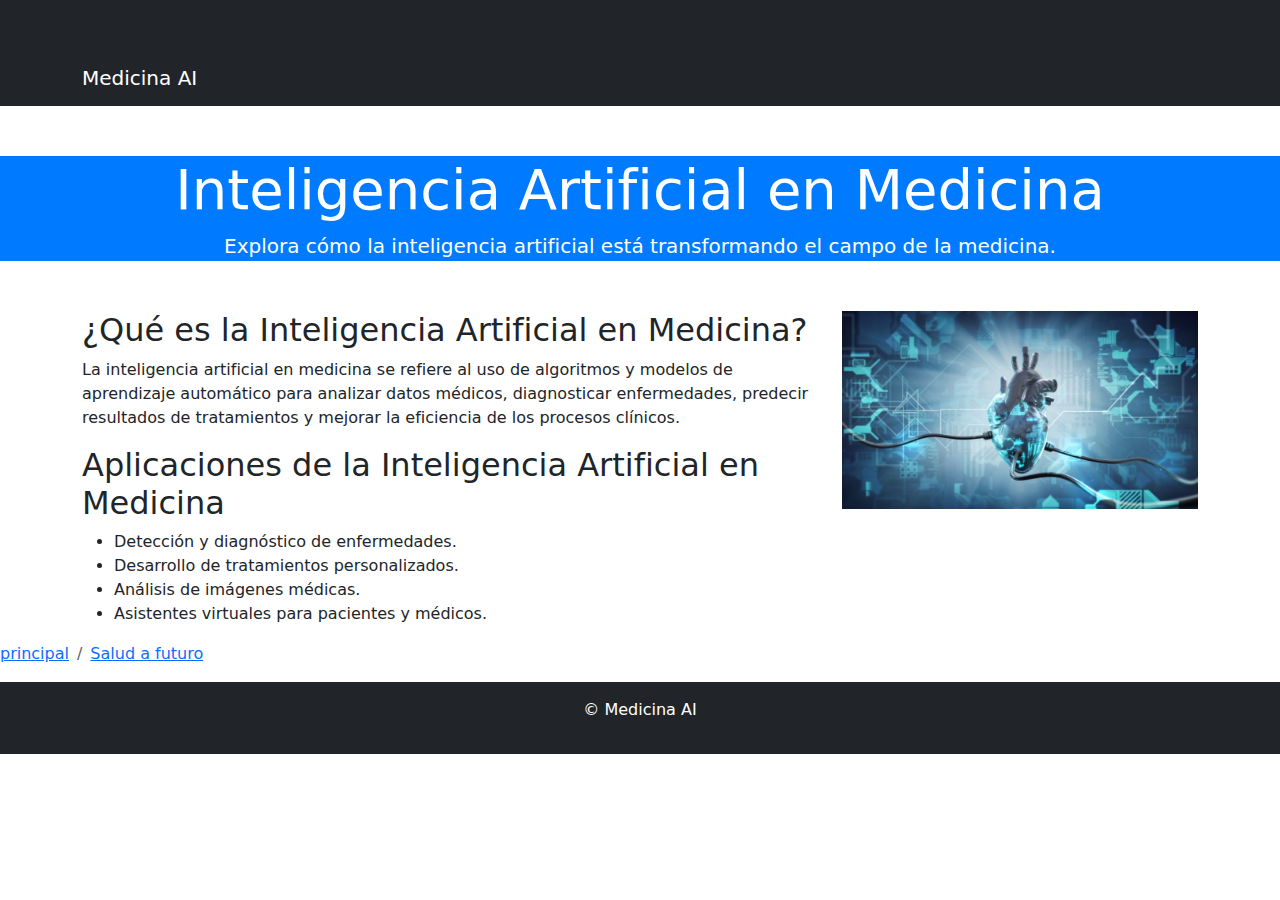
<file: index.html>
<!DOCTYPE html>
<html lang="es">
<head>
    <meta charset="UTF-8">
    <meta name="viewport" content="width=device-width, initial-scale=1.0">
    <title>Inteligencia Artificial en Medicina</title>
    <link href="https://cdn.jsdelivr.net/npm/bootstrap@5.0.2/dist/css/bootstrap.min.css" rel="stylesheet">
    <style>
        /* Estilos adicionales */
        body {
            font-family: Arial, sans-serif;
            background-color: #f8f9fa;
            color: #333;
        }
        .container {
            margin-top: 50px;
        }
        .jumbotron {
            background-color: #007bff;
            color: #fff;
        }
    </style>
</head>
<body>
    <!-- Barra de navegación -->
    <nav class="navbar navbar-expand-lg navbar-dark bg-dark">
        <div class="container">
            <a class="navbar-brand" href="#">Medicina AI</a>
            <button class="navbar-toggler" type="button" data-bs-toggle="collapse" data-bs-target="#navbarNav" aria-controls="navbarNav" aria-expanded="false" aria-label="Toggle navigation">
                <span class="navbar-toggler-icon"></span>
            </button>
        
        </div>
    </nav>

    <!-- Encabezado -->
    <div class="jumbotron jumbotron-fluid text-center">
        <div class="container">
            <h1 class="display-4">Inteligencia Artificial en Medicina</h1>
            <p class="lead">Explora cómo la inteligencia artificial está transformando el campo de la medicina.</p>
        </div>
    </div>

    <!-- Contenido principal -->
    <div class="container">
        <div class="row">
            <div class="col-md-8">
                <h2>¿Qué es la Inteligencia Artificial en Medicina?</h2>
                <p>La inteligencia artificial en medicina se refiere al uso de algoritmos y modelos de aprendizaje automático para analizar datos médicos, diagnosticar enfermedades, predecir resultados de tratamientos y mejorar la eficiencia de los procesos clínicos.</p>
                <h2>Aplicaciones de la Inteligencia Artificial en Medicina</h2>
                <ul>
                    <li>Detección y diagnóstico de enfermedades.</li>
                    <li>Desarrollo de tratamientos personalizados.</li>
                    <li>Análisis de imágenes médicas.</li>
                    <li>Asistentes virtuales para pacientes y médicos.</li>
                </ul>
            </div>
            <div class="col-md-4">
                <img src="img/2.jpg" alt="Inteligencia Artificial en Medicina" class="img-fluid">
            </div>
        </div>
    </div>
    <html>
        <head>
            <title>Tema</title>
            <link href="https://cdn.jsdelivr.net/npm/bootstrap@5.0.2/dist/css/bootstrap.min.css" rel="stylesheet">
        </head>
        <body>
            <nav aria-label="breadcrumb">
                <ol class="breadcrumb">
                    <li class="breadcrumb-item"><a href="1_mes.html">principal</a></li>
                    <li class="breadcrumb-item"><a href="futuro.html">Salud a futuro</a></li>
                </ol>
            </nav>
        
            <!-- Aquí va el resto de tu contenido HTML -->
        
            <script src="https://cdn.jsdelivr.net/npm/bootstrap@5.0.2/dist/js/bootstrap.bundle.min.js"></script>
        </body>
        </html>
    <!-- Pie de página -->
    <footer class="bg-dark text-white text-center py-3">
        <p>&copy; Medicina AI</p>
    </footer>
    

    <!-- Scripts de Bootstrap -->
    <script src="https://cdn.jsdelivr.net/npm/bootstrap@5.0.2/dist/js/bootstrap.bundle.min.js"></script>
</body>
</html>
</file>
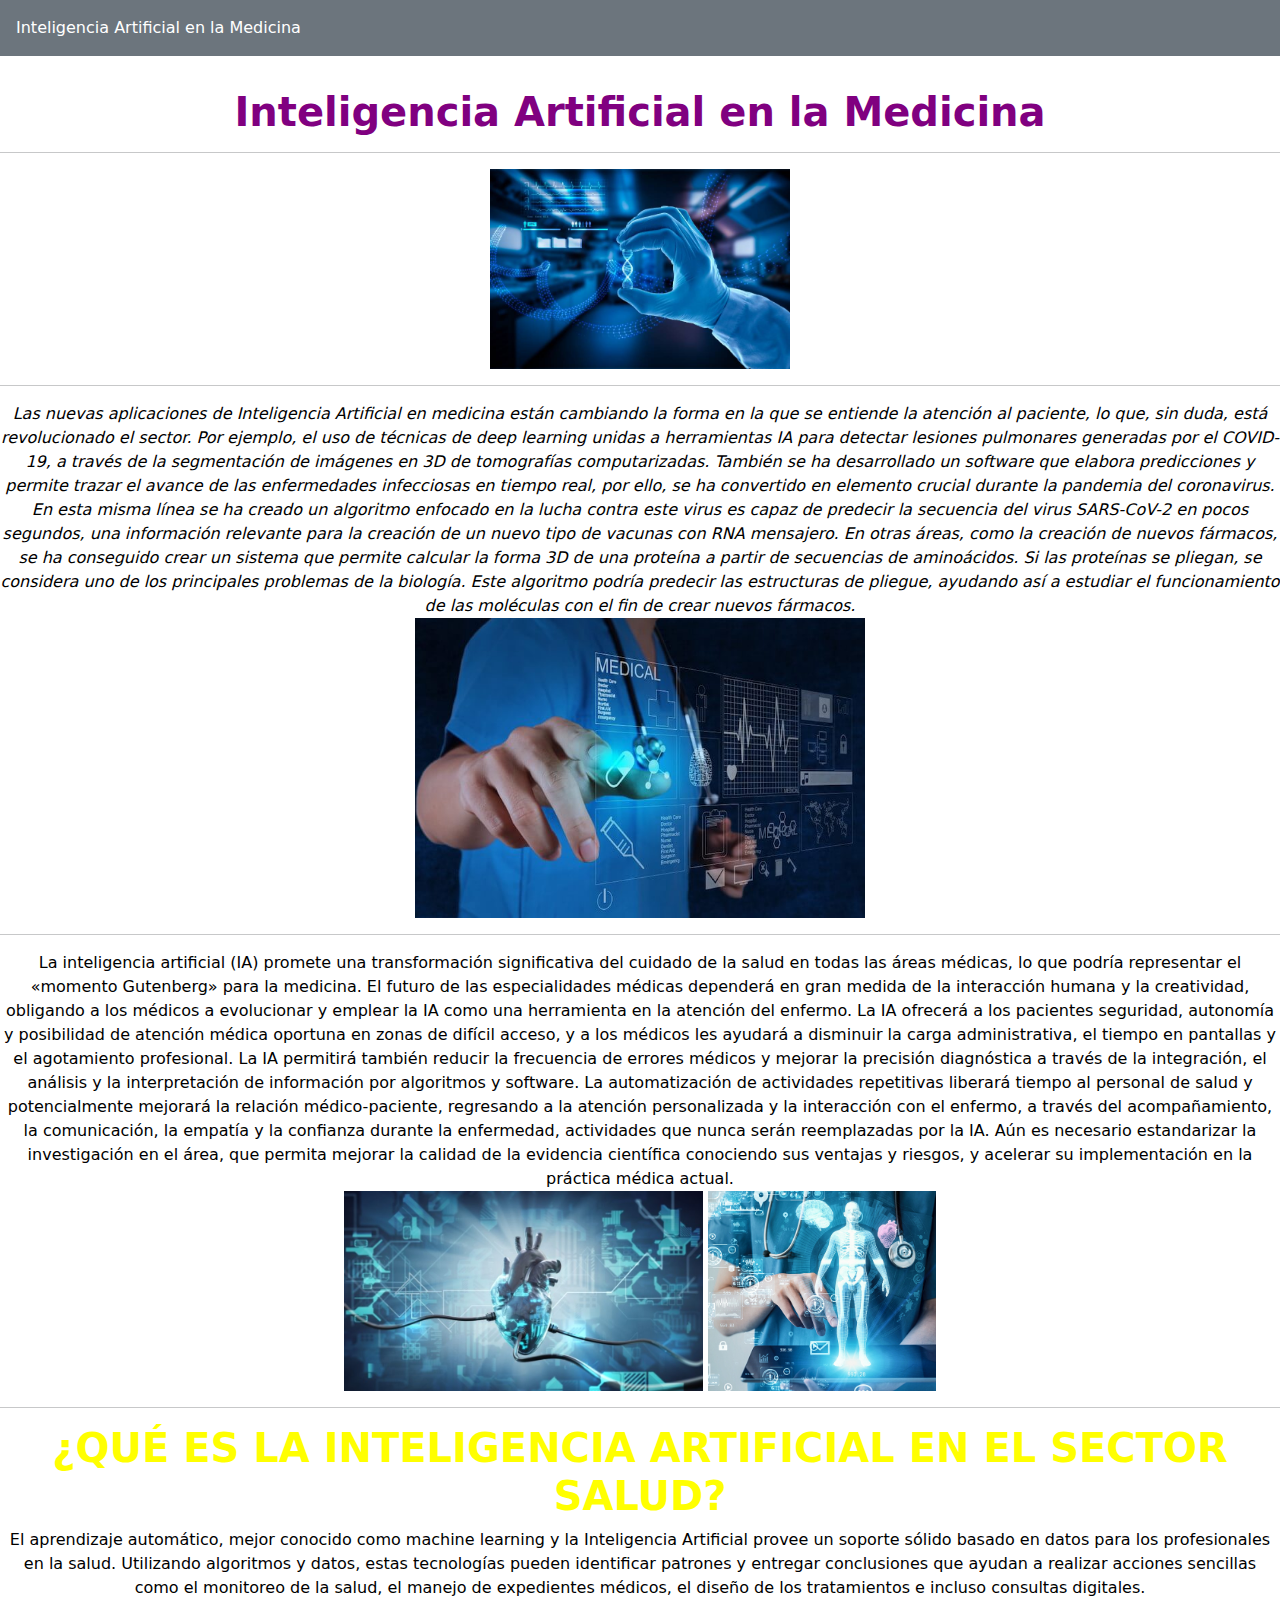
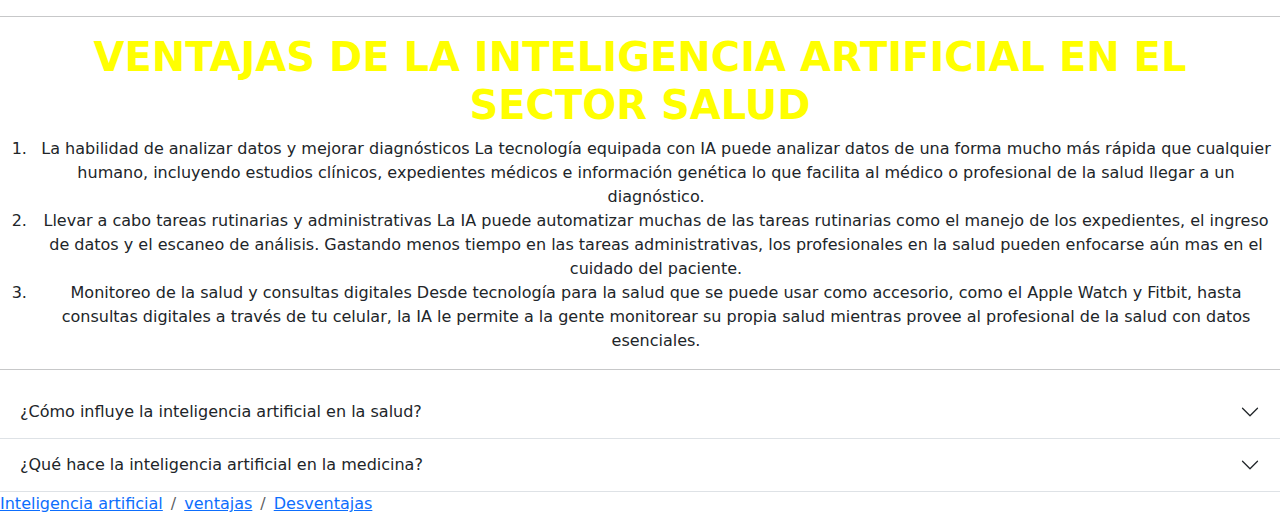
<file: 1_mes.html>
<html>
<head>
<title>Tema </title>

<link href="https://cdn.jsdelivr.net/npm/bootstrap@5.0.2/dist/css/bootstrap.min.css" rel="stylesheet" integrity="sha384-EVSTQN3/azprG1Anm3QDgpJLIm9Nao0Yz1ztcQTwFspd3yD65VohhpuuCOmLASjC" crossorigin="anonymous">
<link rel="stylesheet" href="estilo.css"></link>
</head>
<div class="p-3 mb-2 bg-secondary text-white">Inteligencia Artificial en la Medicina</div>
</body>
<center>
<br>
<font color="purple">
<h1><b>Inteligencia Artificial en la Medicina </b></h1>
</font>
<hr>

<img src="img/0.jpg" height="200">


<hr>

</center>

<center>
<font color="black">
<i>Las nuevas aplicaciones de Inteligencia Artificial en medicina están cambiando la forma en la que
  se entiende la atención al paciente, lo que, sin duda, está revolucionado el sector. Por ejemplo, 
  el uso de técnicas de deep learning unidas a herramientas IA para detectar lesiones pulmonares generadas 
  por el COVID-19, a través de la segmentación de imágenes en 3D de tomografías computarizadas.  
  También se ha desarrollado un software que elabora predicciones y permite trazar el avance de las
  enfermedades infecciosas en tiempo real, por ello, se ha convertido en elemento crucial durante la
  pandemia del coronavirus. En esta misma línea se ha creado un algoritmo enfocado en la lucha contra este
  virus es capaz de predecir la secuencia del virus SARS-CoV-2 en pocos segundos, una información relevante
  para la creación de un nuevo tipo de vacunas con RNA mensajero. 

  En otras áreas, como la creación de nuevos fármacos, se ha conseguido crear un sistema que permite calcular
  la forma 3D de una proteína a partir de secuencias de aminoácidos. Si las proteínas se pliegan, se considera
    uno de los principales problemas de la biología. Este algoritmo podría predecir las estructuras de pliegue,
    ayudando así a estudiar el funcionamiento de las moléculas con el fin de crear nuevos fármacos.</i>
</font>
</center>

<center>
<img src="img/1.jpg" height="300">

</center>
<hr>
<center>
<font color="black">
  La inteligencia artificial (IA) promete una transformación significativa del cuidado de la salud en todas
  las áreas médicas, lo que podría representar el «momento Gutenberg» para la medicina. El futuro de las
  especialidades médicas dependerá en gran medida de la interacción humana y la creatividad, obligando
  a los médicos a evolucionar y emplear la IA como una herramienta en la atención del enfermo.
  La IA ofrecerá a los pacientes seguridad, autonomía y posibilidad de atención médica oportuna en zonas
  de difícil acceso, y a los médicos les ayudará a disminuir la carga administrativa, el tiempo
  en pantallas y el agotamiento profesional. La IA permitirá también reducir la frecuencia de errores
  médicos y mejorar la precisión diagnóstica a través de la integración, el análisis y la interpretación
  de información por algoritmos y software. La automatización de actividades repetitivas liberará 
  tiempo al personal de salud y potencialmente mejorará la relación médico-paciente, regresando
  a la atención personalizada y la interacción con el enfermo, a través del acompañamiento, 
  la comunicación, la empatía y la confianza durante la enfermedad, actividades que nunca serán
  reemplazadas por la IA. Aún es necesario estandarizar la investigación en el área, que permita
  mejorar la calidad de la evidencia científica conociendo sus ventajas y riesgos, y acelerar 
  su implementación en la práctica médica actual.
</font>
</center>

<center>
<img src="img/2.jpg" height="200">
<img src="img/3.jpg" height="200">


</center>
<hr>
<font color="yellow">
<center>
    <h1><b>¿QUÉ ES LA INTELIGENCIA ARTIFICIAL EN EL SECTOR SALUD?</b></h1>
</center>
<center>
</font>
    <font color="black">
      El aprendizaje automático, mejor conocido como machine learning  y la Inteligencia Artificial
      provee un soporte sólido basado en datos para los profesionales en la salud.
      Utilizando algoritmos y datos, estas tecnologías pueden identificar patrones
      y entregar conclusiones que ayudan a realizar acciones sencillas como el monitoreo de la salud,
      el manejo de expedientes médicos, el diseño de los tratamientos e incluso consultas digitales. 
    </font>
  <hr>
  <font color="yellow">
  <center>
      <h1><b>VENTAJAS DE LA INTELIGENCIA ARTIFICIAL EN EL SECTOR SALUD</b></h1>
  </center>
  <center>
  </font>
  <ol>
    <li>La habilidad de analizar datos y mejorar diagnósticos 
      La tecnología equipada con IA puede analizar datos de una forma mucho más rápida
      que cualquier humano, incluyendo estudios clínicos, expedientes médicos e información
      genética lo que facilita al médico o profesional de la salud llegar a un diagnóstico.</li>
    <li>Llevar a cabo tareas rutinarias y administrativas
      La IA puede automatizar muchas de las tareas rutinarias como el manejo de los expedientes,
      el ingreso de datos y el escaneo de análisis. Gastando menos tiempo en las tareas administrativas,
      los profesionales en la salud pueden enfocarse aún mas en el cuidado del paciente.</li>
    <li>Monitoreo de la salud y consultas digitales
      Desde tecnología para la salud que se puede usar como accesorio, como el Apple Watch y Fitbit,
      hasta consultas digitales a través de tu celular, la IA le permite a la gente monitorear 
      su propia salud mientras provee al profesional de la salud con datos esenciales.</li>
  </ol>
    <hr>
    
<div class="accordion accordion-flush" id="accordionFlushExample">
    <div class="accordion-item">
      <h2 class="accordion-header" id="flush-headingOne">
        <button class="accordion-button collapsed" type="button" data-bs-toggle="collapse" data-bs-target="#flush-collapseOne" aria-expanded="false" aria-controls="flush-collapseOne">
          ¿Cómo influye la inteligencia artificial en la salud?
        </button>
      </h2>
      <div id="flush-collapseOne" class="accordion-collapse collapse" aria-labelledby="flush-headingOne" data-bs-parent="#accordionFlushExample">
        <div class="accordion-body">Mejora la experiencia formativa de los profesionales. 
          Optimiza y reduce los tiempos de investigación. Establece nuevas vías de estudio, 
          inviables para la lógica humana. Mejora la prevención y detección temprana de de enfermedades.
        </div>
        <center>
        <img src="img/4.jpg" height="200">
      </center>
      </div>
    </div>
    <div class="accordion-item">
      <h2 class="accordion-header" id="flush-headingTwo">
        <button class="accordion-button collapsed" type="button" data-bs-toggle="collapse" data-bs-target="#flush-collapseTwo" aria-expanded="false" aria-controls="flush-collapseTwo">
          ¿Qué hace la inteligencia artificial en la medicina?
        </button>
      </h2>
      <div id="flush-collapseTwo" class="accordion-collapse collapse" aria-labelledby="flush-headingTwo" data-bs-parent="#accordionFlushExample">
        <div class="accordion-body">
          La IA permitirá también reducir la frecuencia de errores médicos y mejorar
          la precisión diagnóstica a través de la integración, el análisis y la interpretación
          de información por algoritmos y software.
        </div>
          <center>
            <img src="img/5.jpg" height="400">
          </center>
      </div>
    </div>
    
    
    <html>
      <head>
          <title>Tema</title>
          <link href="https://cdn.jsdelivr.net/npm/bootstrap@5.0.2/dist/css/bootstrap.min.css" rel="stylesheet">
      </head>
      <body>
          <nav aria-label="breadcrumb">
              <ol class="breadcrumb">
                  <li class="breadcrumb-item"><a href="index.html">Inteligencia artificial</a></li>
                  <li class="breadcrumb-item"><a href="salud.html">ventajas</a></li>
                  <li class="breadcrumb-item"><a href="desventajas.html">Desventajas</a></li>
              </ol>
          </nav>
      
          <!-- Aquí va el resto de tu contenido HTML -->
      
          <script src="https://cdn.jsdelivr.net/npm/bootstrap@5.0.2/dist/js/bootstrap.bundle.min.js"></script>
      </body>
      </html>
      


    
    <script src="https://cdn.jsdelivr.net/npm/bootstrap@5.0.2/dist/js/bootstrap.bundle.min.js" integrity="sha384-MrcW6ZMFYlzcLA8Nl+NtUVF0sA7MsXsP1UyJoMp4YLEuNSfAP+JcXn/tWtIaxVXM" crossorigin="anonymous"></script>    
    
</body>
</html>
</file>
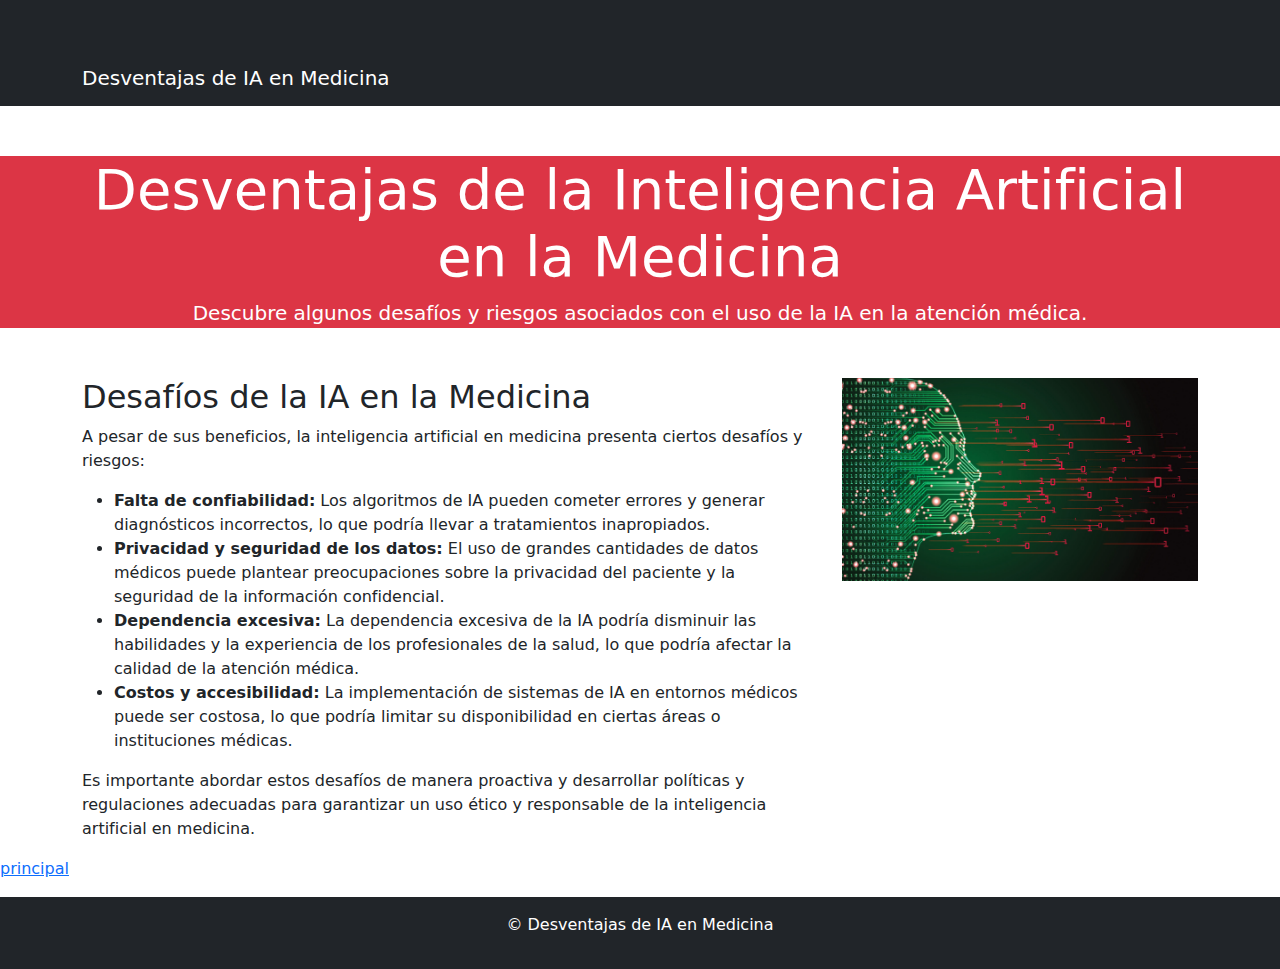
<file: desventajas.html>
<!DOCTYPE html>
<html lang="es">
<head>
    <meta charset="UTF-8">
    <meta name="viewport" content="width=device-width, initial-scale=1.0">
    <title>Desventajas de la Inteligencia Artificial en la Medicina</title>
    <link href="https://cdn.jsdelivr.net/npm/bootstrap@5.0.2/dist/css/bootstrap.min.css" rel="stylesheet">
    <style>
        /* Estilos adicionales */
        body {
            font-family: Arial, sans-serif;
            background-color: #f8f9fa;
            color: #333;
        }
        .container {
            margin-top: 50px;
        }
        .jumbotron {
            background-color: #dc3545;
            color: #fff;
        }
    </style>
</head>
<body>
    <!-- Barra de navegación -->
    <nav class="navbar navbar-expand-lg navbar-dark bg-dark">
        <div class="container">
            <a class="navbar-brand" href="#">Desventajas de IA en Medicina</a>
            
        </div>
    </nav>

    <!-- Encabezado -->
    <div class="jumbotron jumbotron-fluid text-center">
        <div class="container">
            <h1 class="display-4">Desventajas de la Inteligencia Artificial en la Medicina</h1>
            <p class="lead">Descubre algunos desafíos y riesgos asociados con el uso de la IA en la atención médica.</p>
        </div>
    </div>

    <!-- Contenido principal -->
    <div class="container">
        <div class="row">
            <div class="col-md-8">
                <h2>Desafíos de la IA en la Medicina</h2>
                <p>A pesar de sus beneficios, la inteligencia artificial en medicina presenta ciertos desafíos y riesgos:</p>
                <ul>
                    <li><strong>Falta de confiabilidad:</strong> Los algoritmos de IA pueden cometer errores y generar diagnósticos incorrectos, lo que podría llevar a tratamientos inapropiados.</li>
                    <li><strong>Privacidad y seguridad de los datos:</strong> El uso de grandes cantidades de datos médicos puede plantear preocupaciones sobre la privacidad del paciente y la seguridad de la información confidencial.</li>
                    <li><strong>Dependencia excesiva:</strong> La dependencia excesiva de la IA podría disminuir las habilidades y la experiencia de los profesionales de la salud, lo que podría afectar la calidad de la atención médica.</li>
                    <li><strong>Costos y accesibilidad:</strong> La implementación de sistemas de IA en entornos médicos puede ser costosa, lo que podría limitar su disponibilidad en ciertas áreas o instituciones médicas.</li>
                </ul>
                <p>Es importante abordar estos desafíos de manera proactiva y desarrollar políticas y regulaciones adecuadas para garantizar un uso ético y responsable de la inteligencia artificial en medicina.</p>
            </div>
            <div class="col-md-4">
                <img src="img/6.jpg" alt="Desventajas de la IA en Medicina" class="img-fluid">
            </div>
        </div>
    </div>
    <html>
        <head>
            <title>Tema</title>
            <link href="https://cdn.jsdelivr.net/npm/bootstrap@5.0.2/dist/css/bootstrap.min.css" rel="stylesheet">
        </head>
        <body>
            <nav aria-label="breadcrumb">
                <ol class="breadcrumb">
                    <li class="breadcrumb-item"><a href="1_mes.html">principal</a></li>
                </ol>
            </nav>
        
            <!-- Aquí va el resto de tu contenido HTML -->
        
            <script src="https://cdn.jsdelivr.net/npm/bootstrap@5.0.2/dist/js/bootstrap.bundle.min.js"></script>
        </body>
        </html>
    <!-- Pie de página -->
    <footer class="bg-dark text-white text-center py-3">
        <p>&copy; Desventajas de IA en Medicina</p>
    </footer>

    <!-- Scripts de Bootstrap -->
    <script src="https://cdn.jsdelivr.net/npm/bootstrap@5.0.2/dist/js/bootstrap.bundle.min.js"></script>
</body>
</html>
</file>
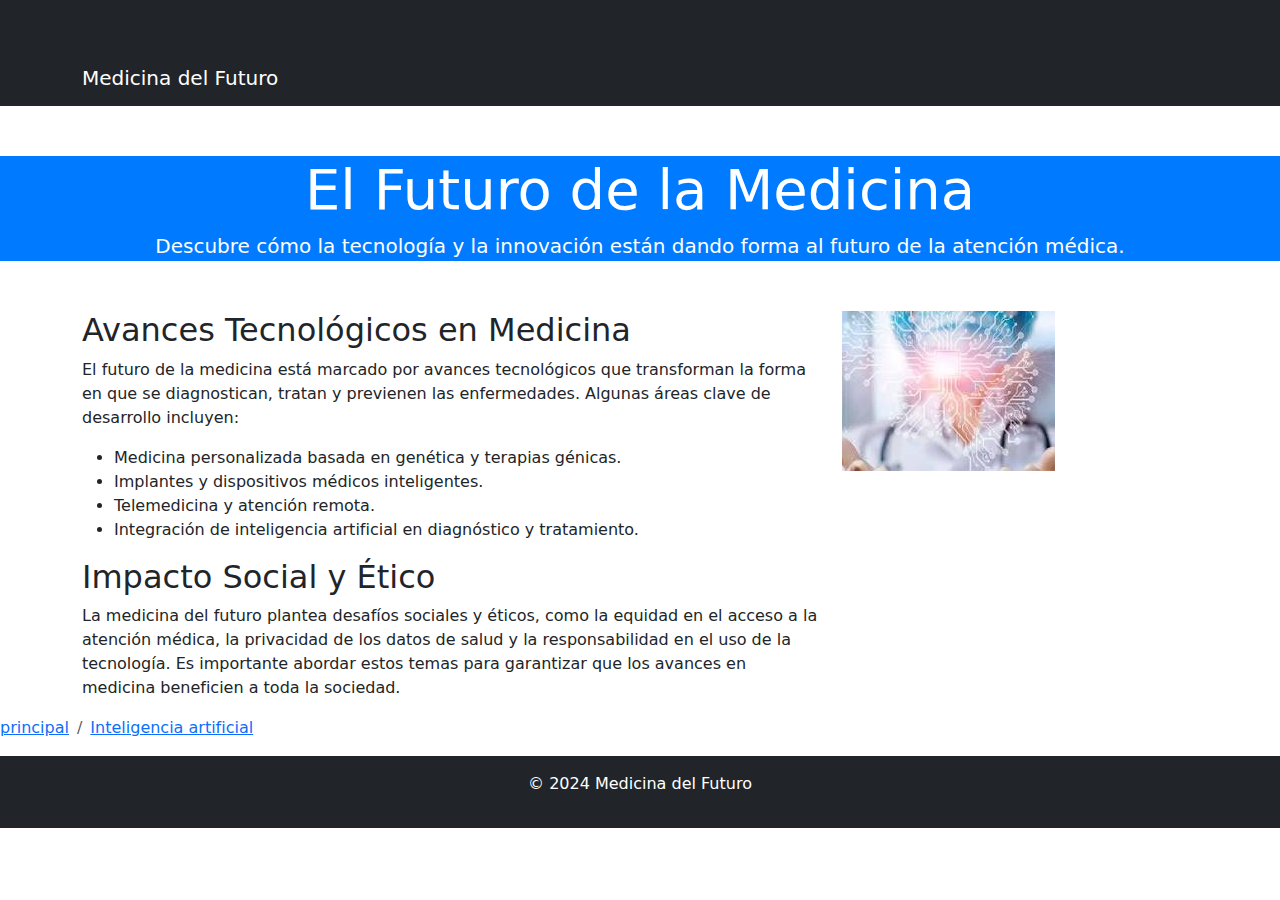
<file: futuro.html>
<!DOCTYPE html>
<html lang="es">
<head>
    <meta charset="UTF-8">
    <meta name="viewport" content="width=device-width, initial-scale=1.0">
    <title>El Futuro de la Medicina</title>
    <link href="https://cdn.jsdelivr.net/npm/bootstrap@5.0.2/dist/css/bootstrap.min.css" rel="stylesheet">
    <style>
        /* Estilos adicionales */
        body {
            font-family: Arial, sans-serif;
            background-color: #f8f9fa;
            color: #333;
        }
        .container {
            margin-top: 50px;
        }
        .jumbotron {
            background-color: #007bff;
            color: #fff;
        }
    </style>
</head>
<body>
    <!-- Barra de navegación -->
    <nav class="navbar navbar-expand-lg navbar-dark bg-dark">
        <div class="container">
            <a class="navbar-brand" href="#">Medicina del Futuro</a>
            
        </div>
    </nav>

    <!-- Encabezado -->
    <div class="jumbotron jumbotron-fluid text-center">
        <div class="container">
            <h1 class="display-4">El Futuro de la Medicina</h1>
            <p class="lead">Descubre cómo la tecnología y la innovación están dando forma al futuro de la atención médica.</p>
        </div>
    </div>

    <!-- Contenido principal -->
    <div class="container">
        <div class="row">
            <div class="col-md-8">
                <h2>Avances Tecnológicos en Medicina</h2>
                <p>El futuro de la medicina está marcado por avances tecnológicos que transforman la forma en que se diagnostican, tratan y previenen las enfermedades. Algunas áreas clave de desarrollo incluyen:</p>
                <ul>
                    <li>Medicina personalizada basada en genética y terapias génicas.</li>
                    <li>Implantes y dispositivos médicos inteligentes.</li>
                    <li>Telemedicina y atención remota.</li>
                    <li>Integración de inteligencia artificial en diagnóstico y tratamiento.</li>
                </ul>
                <h2>Impacto Social y Ético</h2>
                <p>La medicina del futuro plantea desafíos sociales y éticos, como la equidad en el acceso a la atención médica, la privacidad de los datos de salud y la responsabilidad en el uso de la tecnología. Es importante abordar estos temas para garantizar que los avances en medicina beneficien a toda la sociedad.</p>
            </div>
            <div class="col-md-4">
                <img src="img/4.jpg" alt="El Futuro de la Medicina" class="img-fluid">
            </div>
        </div>
    </div>
    <html>
        <head>
            <title>Tema</title>
            <link href="https://cdn.jsdelivr.net/npm/bootstrap@5.0.2/dist/css/bootstrap.min.css" rel="stylesheet">
        </head>
        <body>
            <nav aria-label="breadcrumb">
                <ol class="breadcrumb">
                    <li class="breadcrumb-item"><a href="1_mes.html">principal</a></li>
                    <li class="breadcrumb-item"><a href="index.html">Inteligencia artificial</a></li>
                </ol>
            </nav>
        
            <!-- Aquí va el resto de tu contenido HTML -->
        
            <script src="https://cdn.jsdelivr.net/npm/bootstrap@5.0.2/dist/js/bootstrap.bundle.min.js"></script>
        </body>
        </html>
    <!-- Pie de página -->
    <footer class="bg-dark text-white text-center py-3">
        <p>&copy; 2024 Medicina del Futuro</p>
    </footer>

    <!-- Scripts de Bootstrap -->
    <script src="https://cdn.jsdelivr.net/npm/bootstrap@5.0.2/dist/js/bootstrap.bundle.min.js"></script>
</body>
</html>
</file>
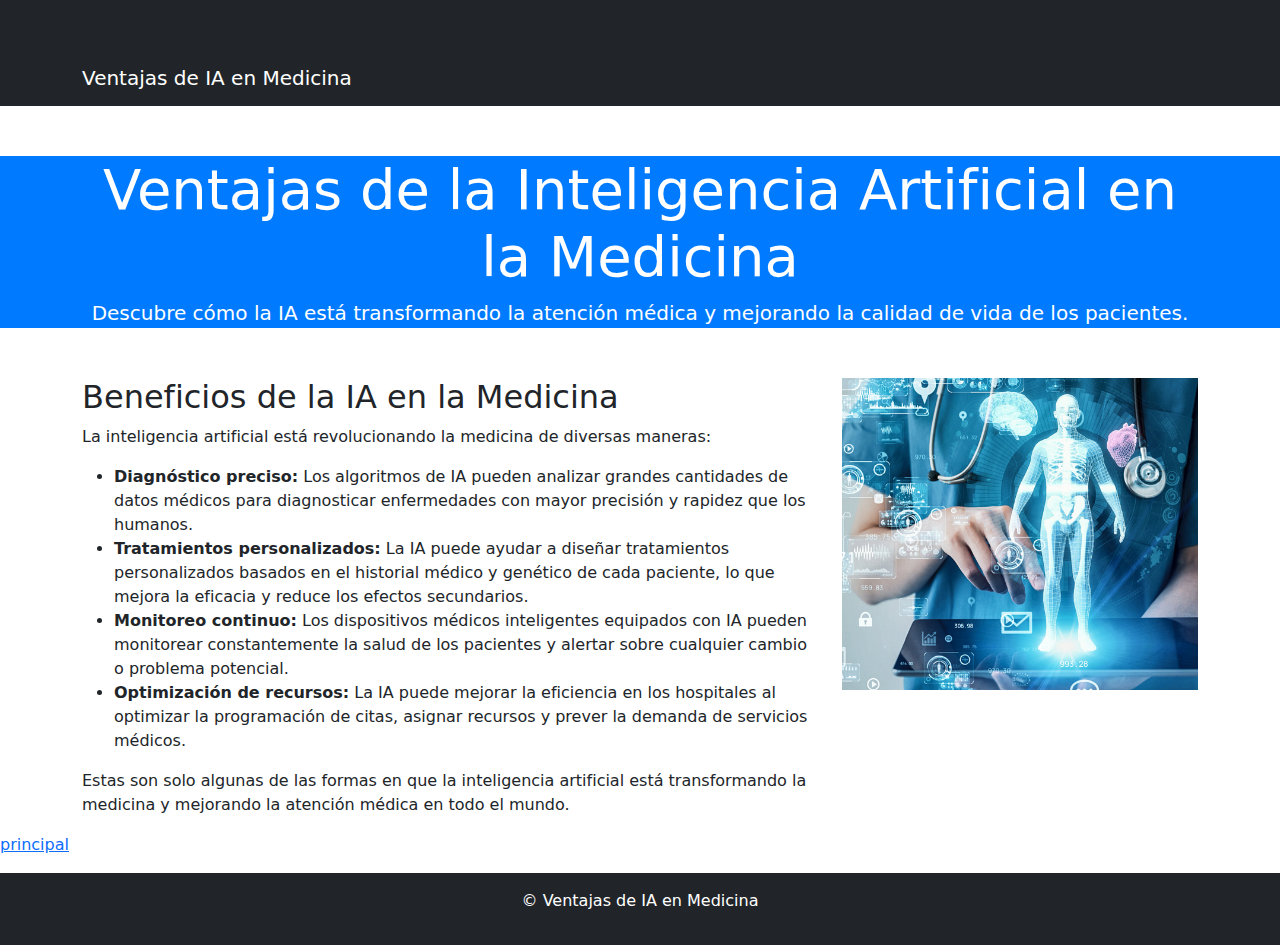
<file: Salud.html>
<!DOCTYPE html>
<html lang="es">
<head>
    <meta charset="UTF-8">
    <meta name="viewport" content="width=device-width, initial-scale=1.0">
    <title>Ventajas de la Inteligencia Artificial en la Medicina</title>
    <link href="https://cdn.jsdelivr.net/npm/bootstrap@5.0.2/dist/css/bootstrap.min.css" rel="stylesheet">
    <style>
        /* Estilos adicionales */
        body {
            font-family: Arial, sans-serif;
            background-color: #f8f9fa;
            color: #333;
        }
        .container {
            margin-top: 50px;
        }
        .jumbotron {
            background-color: #007bff;
            color: #fff;
        }
    </style>
</head>
<body>
    <!-- Barra de navegación -->
    <nav class="navbar navbar-expand-lg navbar-dark bg-dark">
        <div class="container">
            <a class="navbar-brand" href="#">Ventajas de IA en Medicina</a>
            
        </div>
    </nav>

    <!-- Encabezado -->
    <div class="jumbotron jumbotron-fluid text-center">
        <div class="container">
            <h1 class="display-4">Ventajas de la Inteligencia Artificial en la Medicina</h1>
            <p class="lead">Descubre cómo la IA está transformando la atención médica y mejorando la calidad de vida de los pacientes.</p>
        </div>
    </div>

    <!-- Contenido principal -->
    <div class="container">
        <div class="row">
            <div class="col-md-8">
                <h2>Beneficios de la IA en la Medicina</h2>
                <p>La inteligencia artificial está revolucionando la medicina de diversas maneras:</p>
                <ul>
                    <li><strong>Diagnóstico preciso:</strong> Los algoritmos de IA pueden analizar grandes cantidades de datos médicos para diagnosticar enfermedades con mayor precisión y rapidez que los humanos.</li>
                    <li><strong>Tratamientos personalizados:</strong> La IA puede ayudar a diseñar tratamientos personalizados basados en el historial médico y genético de cada paciente, lo que mejora la eficacia y reduce los efectos secundarios.</li>
                    <li><strong>Monitoreo continuo:</strong> Los dispositivos médicos inteligentes equipados con IA pueden monitorear constantemente la salud de los pacientes y alertar sobre cualquier cambio o problema potencial.</li>
                    <li><strong>Optimización de recursos:</strong> La IA puede mejorar la eficiencia en los hospitales al optimizar la programación de citas, asignar recursos y prever la demanda de servicios médicos.</li>
                </ul>
                <p>Estas son solo algunas de las formas en que la inteligencia artificial está transformando la medicina y mejorando la atención médica en todo el mundo.</p>
            </div>
            <div class="col-md-4">
                <img src="img/3.jpg" alt="Ventajas de la IA en Medicina" class="img-fluid">
            </div>
        </div>
    </div>
    <html>
        <head>
            <title>Tema</title>
            <link href="https://cdn.jsdelivr.net/npm/bootstrap@5.0.2/dist/css/bootstrap.min.css" rel="stylesheet">
        </head>
        <body>
            <nav aria-label="breadcrumb">
                <ol class="breadcrumb">
                    <li class="breadcrumb-item"><a href="1_mes.html">principal</a></li>
                </ol>
            </nav>
        
            <!-- Aquí va el resto de tu contenido HTML -->
        
            <script src="https://cdn.jsdelivr.net/npm/bootstrap@5.0.2/dist/js/bootstrap.bundle.min.js"></script>
        </body>
        </html>
    <!-- Pie de página -->
    <footer class="bg-dark text-white text-center py-3">
        <p>&copy; Ventajas de IA en Medicina</p>
    </footer>

    <!-- Scripts de Bootstrap -->
    <script src="https://cdn.jsdelivr.net/npm/bootstrap@5.0.2/dist/js/bootstrap.bundle.min.js"></script>
</body>
</html>
</file>
<file: estilo.css>
body{
        background-color: rgb(7, 186, 218);
    }
</file>
